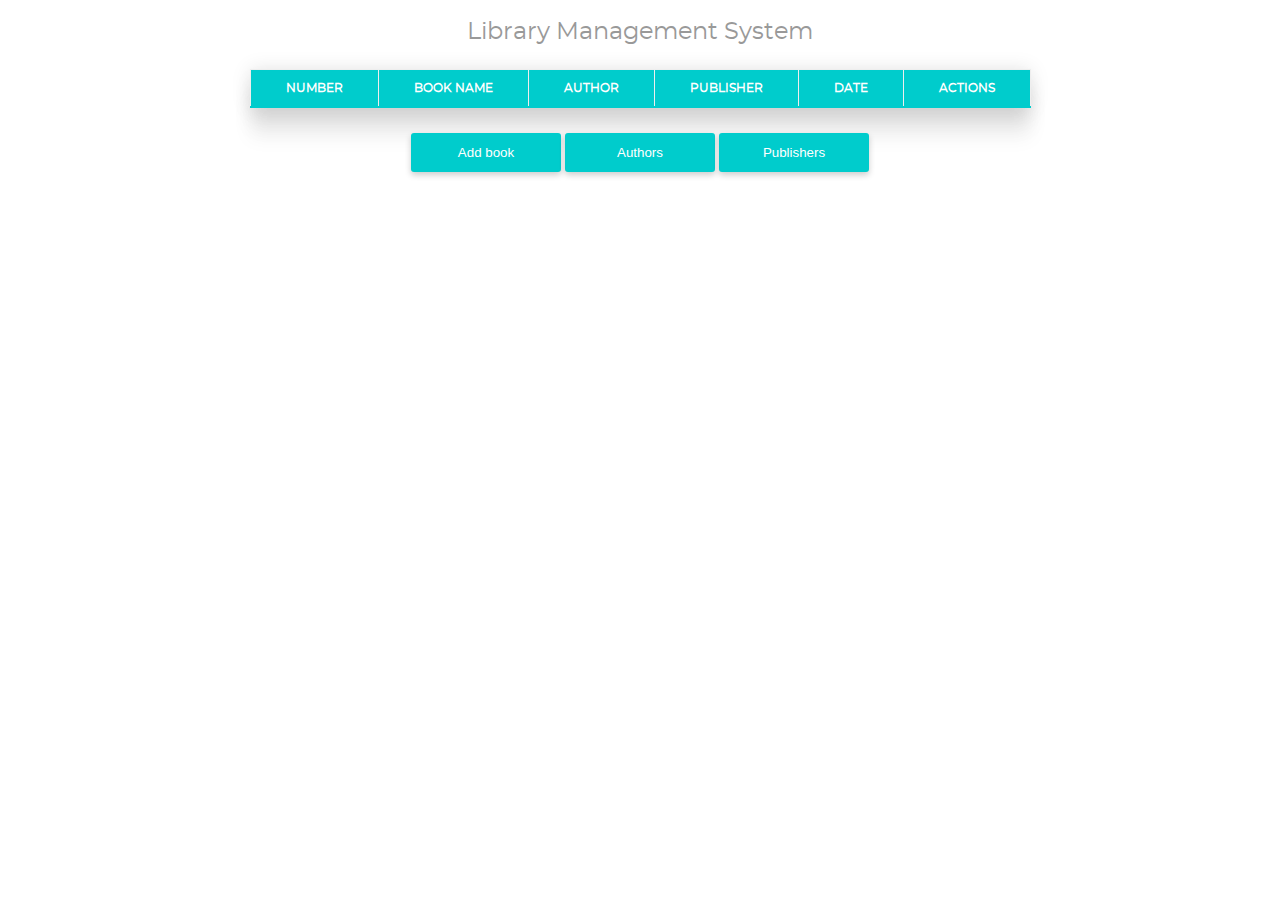
<file: index.html>
<!DOCTYPE html>
<html>

<head>
    <meta content="text/html;charset=utf-8" http-equiv="Content-Type">
    <title>Library Management System</title>
    <link rel="stylesheet" href="css/style.css">
</head>
<body onload='main()'>
    <h2>Library Management System</h2>
    <table class='book-table' id='tbl' border=1>
        <tr>
            <th>Number</th>
            <th>Book Name</th>
            <th>Author</th>
            <th>Publisher</th>
            <th>Date</th>
            <th colspan="2">Actions</th>
        </tr>
    </table>
    <button onclick="location.href='editbook.html?action=add'">
        Add book</button>
    <button onclick="location.href='list.html?title=author'">
        Authors</button>
    <button onclick="location.href='list.html?title=publisher'">
        Publishers</button>
</body>
<script src="js/index.js"></script>

</html>
</file>
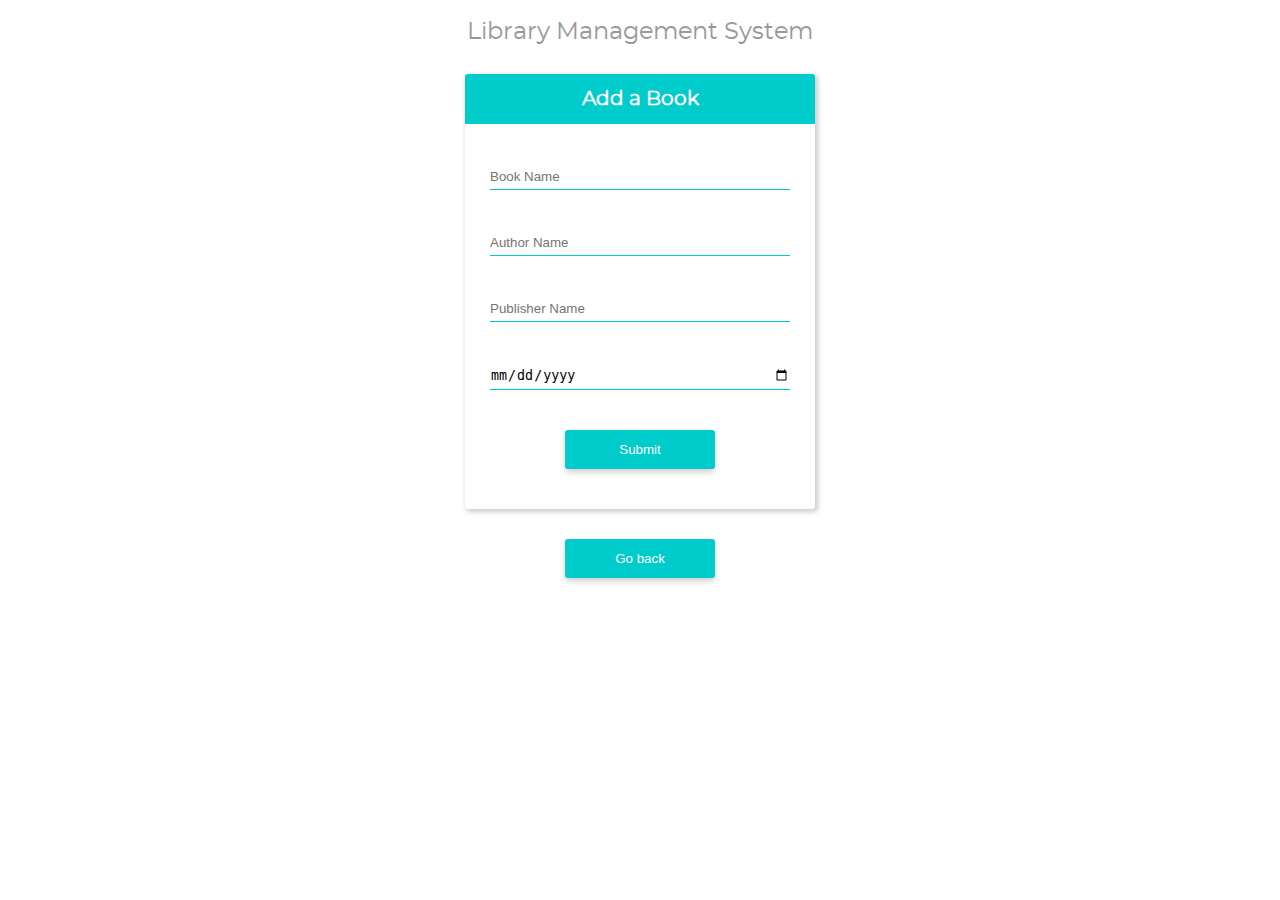
<file: editbook.html>
<!DOCTYPE html>
<html>
<head>
    <meta content="text/html;charset=utf-8" http-equiv="Content-Type">
    <title>Library Management System</title>
    <link rel="stylesheet" href="css/style.css">
</head>


<body onload='urlParser(window.location.href)'>

    <h2>Library Management System</h2>
    <form onsubmit="return false">
        <h1 id='heading' >Add a Book</h1>
        <input type="text" id="name" placeholder='Book Name' required/>
        <input type="text" id="author" placeholder='Author Name' required/>
        <input type="text" id="publisher" placeholder='Publisher Name' required/>
        <input type="date" id="date" required/>
        <button onclick="addBook()">Submit</button>
    </form>
    <button onclick="window.location.href='index.html'">Go back</button>
</body>
<script src="js/index.js"></script>
</html>
</file>
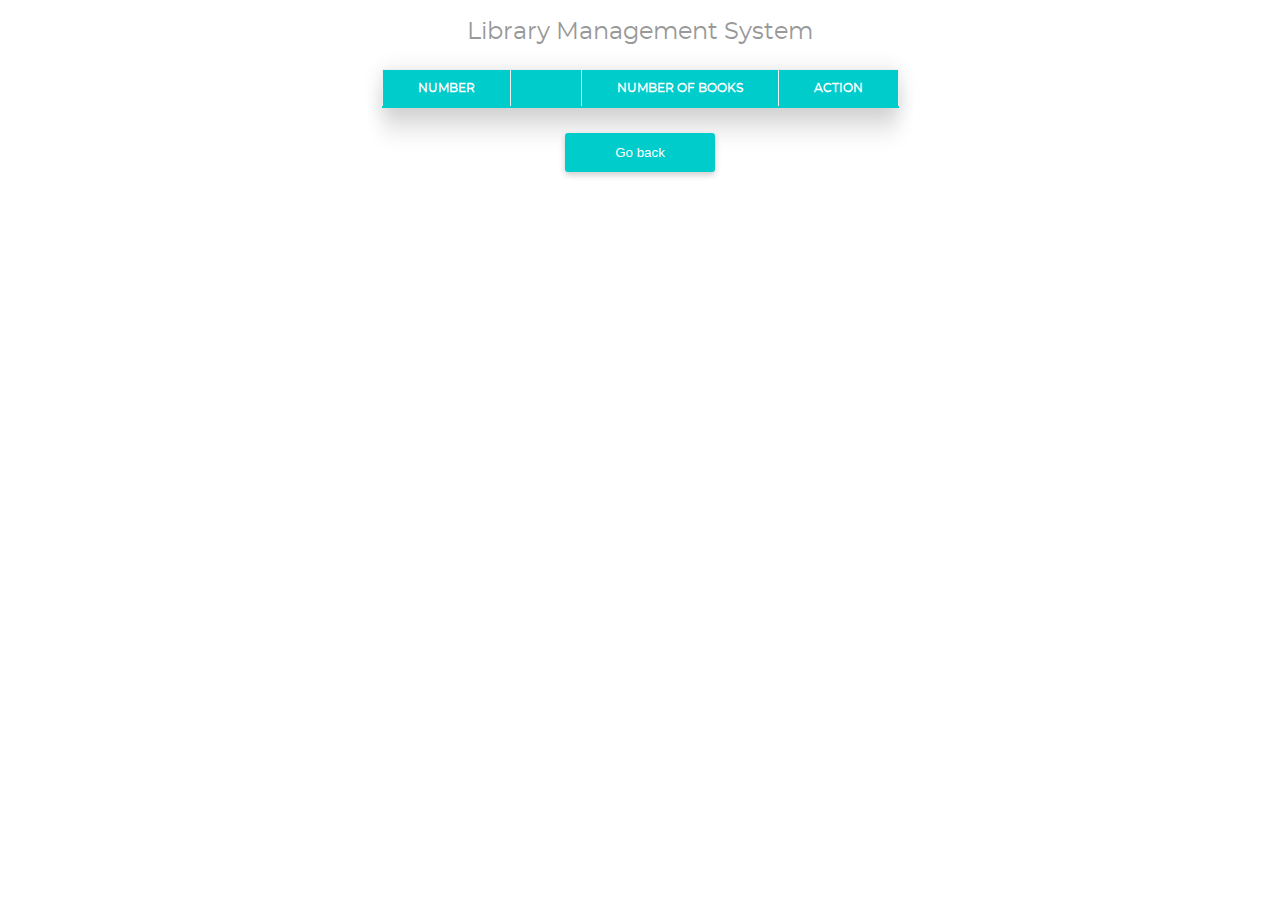
<file: list.html>
<!DOCTYPE html>
<html>

<head>
    <meta content="text/html;charset=utf-8" http-equiv="Content-Type">
    <title>Library Management System</title>
    <link rel="stylesheet" href="css/style.css">
</head>

<body onload='getList(window.location.href)'>
    <h2>Library Management System</h2>
    <table class='book-table' id='tbl' border=1>
        <tr>
            <th>Number</th>
            <th id='title'></th>
            <th>Number of Books</th>
            <th>Action</th>
        </tr>
    </table>
    <button onclick="window.location.href='index.html'">Go back</button>
</body>
<script src="js/index.js" ></script>

</html>
</file>
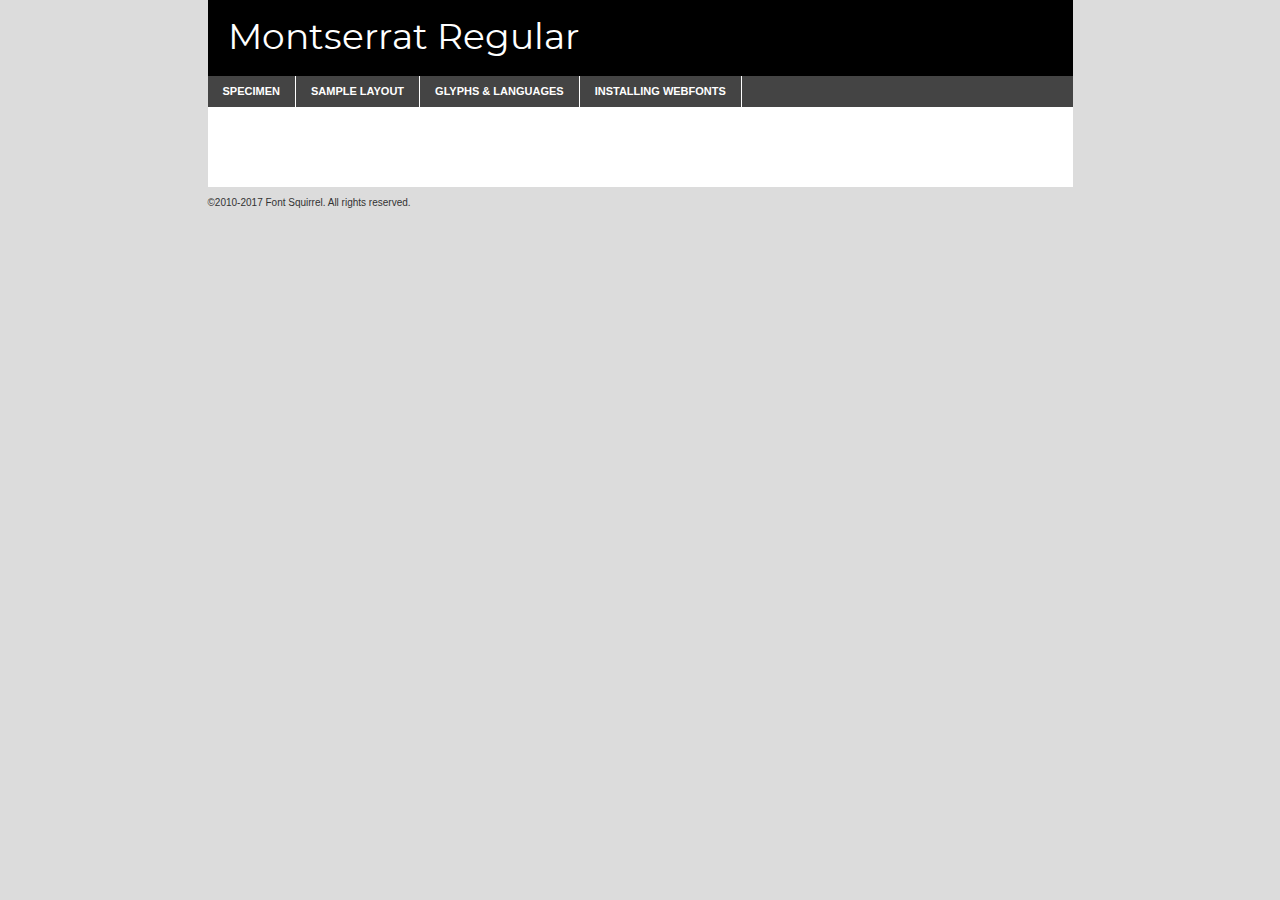
<file: fonts/montserrat-regular-demo.html>
<!DOCTYPE html PUBLIC "-//W3C//DTD XHTML 1.0 Transitional//EN"
	"http://www.w3.org/TR/xhtml1/DTD/xhtml1-transitional.dtd">

<html xmlns="http://www.w3.org/1999/xhtml" xml:lang="en" lang="en">
<head>
	<meta http-equiv="Content-Type" content="text/html; charset=utf-8" />
	<script src="http://ajax.googleapis.com/ajax/libs/jquery/1.7.2/jquery.min.js" type="text/javascript" charset="utf-8"></script>
	<script type="text/javascript">
	(function($){$.fn.easyTabs=function(option){var param=jQuery.extend({fadeSpeed:"fast",defaultContent:1,activeClass:'active'},option);$(this).each(function(){var thisId="#"+this.id;if(param.defaultContent==''){param.defaultContent=1;}
	if(typeof param.defaultContent=="number")
	{var defaultTab=$(thisId+" .tabs li:eq("+(param.defaultContent-1)+") a").attr('href').substr(1);}else{var defaultTab=param.defaultContent;}
	$(thisId+" .tabs li a").each(function(){var tabToHide=$(this).attr('href').substr(1);$("#"+tabToHide).addClass('easytabs-tab-content');});hideAll();changeContent(defaultTab);function hideAll(){$(thisId+" .easytabs-tab-content").hide();}
	function changeContent(tabId){hideAll();$(thisId+" .tabs li").removeClass(param.activeClass);$(thisId+" .tabs li a[href=#"+tabId+"]").closest('li').addClass(param.activeClass);if(param.fadeSpeed!="none")
	{$(thisId+" #"+tabId).fadeIn(param.fadeSpeed);}else{$(thisId+" #"+tabId).show();}}
	$(thisId+" .tabs li").click(function(){var tabId=$(this).find('a').attr('href').substr(1);changeContent(tabId);return false;});});}})(jQuery);
	</script>
	<link rel="stylesheet" href="specimen_files/specimen_stylesheet.css" type="text/css" charset="utf-8" />
	<link rel="stylesheet" href="stylesheet.css" type="text/css" charset="utf-8" />

	<style type="text/css">
					body{
				font-family: 'montserratregular';
							}
		</style>

	<title>Montserrat Regular Specimen</title>
	
	
	<script type="text/javascript" charset="utf-8">
		$(document).ready(function() {
			$('#container').easyTabs({defaultContent:1});
		});
	</script>
</head>

<body>
<div id="container">
	<div id="header">
		Montserrat Regular	</div>
	<ul class="tabs">
		<li><a href="#specimen">Specimen</a></li>
		<li><a href="#layout">Sample Layout</a></li>
				<li><a href="#glyphs">Glyphs &amp; Languages</a></li>
		<li><a href="#installing">Installing Webfonts</a></li>
		
	</ul>
	
	<div id="main_content">

		
			<div id="specimen">
		
				<div class="section">
					<div class="grid12 firstcol">
						<div class="huge">AaBb</div>
					</div>
				</div>
		
				<div class="section">
					<div class="glyph_range">A&#x200B;B&#x200b;C&#x200b;D&#x200b;E&#x200b;F&#x200b;G&#x200b;H&#x200b;I&#x200b;J&#x200b;K&#x200b;L&#x200b;M&#x200b;N&#x200b;O&#x200b;P&#x200b;Q&#x200b;R&#x200b;S&#x200b;T&#x200b;U&#x200b;V&#x200b;W&#x200b;X&#x200b;Y&#x200b;Z&#x200b;a&#x200b;b&#x200b;c&#x200b;d&#x200b;e&#x200b;f&#x200b;g&#x200b;h&#x200b;i&#x200b;j&#x200b;k&#x200b;l&#x200b;m&#x200b;n&#x200b;o&#x200b;p&#x200b;q&#x200b;r&#x200b;s&#x200b;t&#x200b;u&#x200b;v&#x200b;w&#x200b;x&#x200b;y&#x200b;z&#x200b;1&#x200b;2&#x200b;3&#x200b;4&#x200b;5&#x200b;6&#x200b;7&#x200b;8&#x200b;9&#x200b;0&#x200b;&amp;&#x200b;.&#x200b;,&#x200b;?&#x200b;!&#x200b;&#64;&#x200b;(&#x200b;)&#x200b;#&#x200b;$&#x200b;%&#x200b;*&#x200b;+&#x200b;-&#x200b;=&#x200b;:&#x200b;;</div>
				</div>
				<div class="section">
					<div class="grid12 firstcol">
						<table class="sample_table">
							<tr><td>10</td><td class="size10">abcdefghijklmnopqrstuvwxyzABCDEFGHIJKLMNOPQRSTUVWXYZ0123456789abcdefghijklmnopqrstuvwxyzABCDEFGHIJKLMNOPQRSTUVWXYZ0123456789abcdefghijklmnopqrstuvwxyzABCDEFGHIJKLMNOPQRSTUVWXYZ</td></tr>
							<tr><td>11</td><td class="size11">abcdefghijklmnopqrstuvwxyzABCDEFGHIJKLMNOPQRSTUVWXYZ0123456789abcdefghijklmnopqrstuvwxyzABCDEFGHIJKLMNOPQRSTUVWXYZ0123456789abcdefghijklmnopqrstuvwxyzABCDEFGHIJKLMNOPQRSTUVWXYZ</td></tr>
							<tr><td>12</td><td class="size12">abcdefghijklmnopqrstuvwxyzABCDEFGHIJKLMNOPQRSTUVWXYZ0123456789abcdefghijklmnopqrstuvwxyzABCDEFGHIJKLMNOPQRSTUVWXYZ0123456789abcdefghijklmnopqrstuvwxyzABCDEFGHIJKLMNOPQRSTUVWXYZ</td></tr>
							<tr><td>13</td><td class="size13">abcdefghijklmnopqrstuvwxyzABCDEFGHIJKLMNOPQRSTUVWXYZ0123456789abcdefghijklmnopqrstuvwxyzABCDEFGHIJKLMNOPQRSTUVWXYZ0123456789abcdefghijklmnopqrstuvwxyzABCDEFGHIJKLMNOPQRSTUVWXYZ</td></tr>
							<tr><td>14</td><td class="size14">abcdefghijklmnopqrstuvwxyzABCDEFGHIJKLMNOPQRSTUVWXYZ0123456789abcdefghijklmnopqrstuvwxyzABCDEFGHIJKLMNOPQRSTUVWXYZ0123456789abcdefghijklmnopqrstuvwxyzABCDEFGHIJKLMNOPQRSTUVWXYZ</td></tr>
							<tr><td>16</td><td class="size16">abcdefghijklmnopqrstuvwxyzABCDEFGHIJKLMNOPQRSTUVWXYZ0123456789abcdefghijklmnopqrstuvwxyzABCDEFGHIJKLMNOPQRSTUVWXYZ</td></tr>
							<tr><td>18</td><td class="size18">abcdefghijklmnopqrstuvwxyzABCDEFGHIJKLMNOPQRSTUVWXYZ0123456789abcdefghijklmnopqrstuvwxyzABCDEFGHIJKLMNOPQRSTUVWXYZ</td></tr>
							<tr><td>20</td><td class="size20">abcdefghijklmnopqrstuvwxyzABCDEFGHIJKLMNOPQRSTUVWXYZ0123456789abcdefghijklmnopqrstuvwxyzABCDEFGHIJKLMNOPQRSTUVWXYZ</td></tr>
							<tr><td>24</td><td class="size24">abcdefghijklmnopqrstuvwxyzABCDEFGHIJKLMNOPQRSTUVWXYZ0123456789abcdefghijklmnopqrstuvwxyzABCDEFGHIJKLMNOPQRSTUVWXYZ</td></tr>
							<tr><td>30</td><td class="size30">abcdefghijklmnopqrstuvwxyzABCDEFGHIJKLMNOPQRSTUVWXYZ0123456789abcdefghijklmnopqrstuvwxyzABCDEFGHIJKLMNOPQRSTUVWXYZ</td></tr>
							<tr><td>36</td><td class="size36">abcdefghijklmnopqrstuvwxyzABCDEFGHIJKLMNOPQRSTUVWXYZ0123456789abcdefghijklmnopqrstuvwxyzABCDEFGHIJKLMNOPQRSTUVWXYZ</td></tr>
							<tr><td>48</td><td class="size48">abcdefghijklmnopqrstuvwxyzABCDEFGHIJKLMNOPQRSTUVWXYZ0123456789abcdefghijklmnopqrstuvwxyzABCDEFGHIJKLMNOPQRSTUVWXYZ</td></tr>
							<tr><td>60</td><td class="size60">abcdefghijklmnopqrstuvwxyzABCDEFGHIJKLMNOPQRSTUVWXYZ0123456789abcdefghijklmnopqrstuvwxyzABCDEFGHIJKLMNOPQRSTUVWXYZ</td></tr>
							<tr><td>72</td><td class="size72">abcdefghijklmnopqrstuvwxyzABCDEFGHIJKLMNOPQRSTUVWXYZ0123456789abcdefghijklmnopqrstuvwxyzABCDEFGHIJKLMNOPQRSTUVWXYZ</td></tr>
							<tr><td>90</td><td class="size90">abcdefghijklmnopqrstuvwxyzABCDEFGHIJKLMNOPQRSTUVWXYZ0123456789abcdefghijklmnopqrstuvwxyzABCDEFGHIJKLMNOPQRSTUVWXYZ</td></tr>
						</table>
				
					</div>
			
				</div>
		
		
		
								<div class="section" id="bodycomparison">


										<div id="xheight">
				<div class="fontbody">&#x25FC;&#x25FC;&#x25FC;&#x25FC;&#x25FC;&#x25FC;&#x25FC;&#x25FC;&#x25FC;&#x25FC;&#x25FC;&#x25FC;&#x25FC;&#x25FC;&#x25FC;&#x25FC;&#x25FC;&#x25FC;&#x25FC;&#x25FC;&#x25FC;&#x25FC;&#x25FC;&#x25FC;&#x25FC;&#x25FC;&#x25FC;&#x25FC;&#x25FC;&#x25FC;&#x25FC;&#x25FC;&#x25FC;&#x25FC;&#x25FC;&#x25FC;&#x25FC;&#x25FC;&#x25FC;&#x25FC;&#x25FC;&#x25FC;&#x25FC;&#x25FC;&#x25FC;&#x25FC;&#x25FC;&#x25FC;&#x25FC;&#x25FC;&#x25FC;&#x25FC;&#x25FC;&#x25FC;&#x25FC;&#x25FC;&#x25FC;&#x25FC;&#x25FC;&#x25FC;&#x25FC;&#x25FC;&#x25FC;&#x25FC;&#x25FC;&#x25FC;&#x25FC;&#x25FC;&#x25FC;&#x25FC;&#x25FC;&#x25FC;&#x25FC;&#x25FC;&#x25FC;&#x25FC;&#x25FC;&#x25FC;&#x25FC;&#x25FC;&#x25FC;&#x25FC;&#x25FC;&#x25FC;&#x25FC;&#x25FC;&#x25FC;&#x25FC;&#x25FC;&#x25FC;&#x25FC;&#x25FC;&#x25FC;&#x25FC;&#x25FC;&#x25FC;&#x25FC;&#x25FC;&#x25FC;body</div><div class="arialbody">body</div><div class="verdanabody">body</div><div class="georgiabody">body</div></div>
										<div class="fontbody" style="z-index:1">
											body<span>Montserrat Regular</span>
										</div>
										<div class="arialbody" style="z-index:1">
											body<span>Arial</span>
										</div>
										<div class="verdanabody" style="z-index:1">
											body<span>Verdana</span>
										</div>
										<div class="georgiabody" style="z-index:1">
											body<span>Georgia</span>
										</div>



								</div>
		
		
				<div class="section psample psample_row1" id="">
					
					<div class="grid2 firstcol">
						<p class="size10"><span>10.</span>Aenean lacinia bibendum nulla sed consectetur. Fusce dapibus, tellus ac cursus commodo, tortor mauris condimentum nibh, ut fermentum massa justo sit amet risus. Nullam id dolor id nibh ultricies vehicula ut id elit. Cum sociis natoque penatibus et magnis dis parturient montes, nascetur ridiculus mus. Nulla vitae elit libero, a pharetra augue.</p>
			
					</div>
					<div class="grid3">
						<p class="size11"><span>11.</span>Aenean lacinia bibendum nulla sed consectetur. Fusce dapibus, tellus ac cursus commodo, tortor mauris condimentum nibh, ut fermentum massa justo sit amet risus. Nullam id dolor id nibh ultricies vehicula ut id elit. Cum sociis natoque penatibus et magnis dis parturient montes, nascetur ridiculus mus. Nulla vitae elit libero, a pharetra augue.</p>
			
					</div>
					<div class="grid3">
						<p class="size12"><span>12.</span>Aenean lacinia bibendum nulla sed consectetur. Fusce dapibus, tellus ac cursus commodo, tortor mauris condimentum nibh, ut fermentum massa justo sit amet risus. Nullam id dolor id nibh ultricies vehicula ut id elit. Cum sociis natoque penatibus et magnis dis parturient montes, nascetur ridiculus mus. Nulla vitae elit libero, a pharetra augue.</p>
			
					</div>
					<div class="grid4">
						<p class="size13"><span>13.</span>Aenean lacinia bibendum nulla sed consectetur. Fusce dapibus, tellus ac cursus commodo, tortor mauris condimentum nibh, ut fermentum massa justo sit amet risus. Nullam id dolor id nibh ultricies vehicula ut id elit. Cum sociis natoque penatibus et magnis dis parturient montes, nascetur ridiculus mus. Nulla vitae elit libero, a pharetra augue.</p>
			
					</div>
					<div class="white_blend"></div>
					
				</div>
				<div class="section psample psample_row2" id="">
					<div class="grid3 firstcol">
						<p class="size14"><span>14.</span>Aenean lacinia bibendum nulla sed consectetur. Fusce dapibus, tellus ac cursus commodo, tortor mauris condimentum nibh, ut fermentum massa justo sit amet risus. Nullam id dolor id nibh ultricies vehicula ut id elit. Cum sociis natoque penatibus et magnis dis parturient montes, nascetur ridiculus mus. Nulla vitae elit libero, a pharetra augue.</p>
			
					</div>
					<div class="grid4">
						<p class="size16"><span>16.</span>Aenean lacinia bibendum nulla sed consectetur. Fusce dapibus, tellus ac cursus commodo, tortor mauris condimentum nibh, ut fermentum massa justo sit amet risus. Nullam id dolor id nibh ultricies vehicula ut id elit. Cum sociis natoque penatibus et magnis dis parturient montes, nascetur ridiculus mus. Nulla vitae elit libero, a pharetra augue.</p>
			
					</div>
					<div class="grid5">
						<p class="size18"><span>18.</span>Aenean lacinia bibendum nulla sed consectetur. Fusce dapibus, tellus ac cursus commodo, tortor mauris condimentum nibh, ut fermentum massa justo sit amet risus. Nullam id dolor id nibh ultricies vehicula ut id elit. Cum sociis natoque penatibus et magnis dis parturient montes, nascetur ridiculus mus. Nulla vitae elit libero, a pharetra augue.</p>
			
					</div>

					<div class="white_blend"></div>

				</div>
				
				<div class="section psample psample_row3" id="">
					<div class="grid5 firstcol">
						<p class="size20"><span>20.</span>Aenean lacinia bibendum nulla sed consectetur. Fusce dapibus, tellus ac cursus commodo, tortor mauris condimentum nibh, ut fermentum massa justo sit amet risus. Nullam id dolor id nibh ultricies vehicula ut id elit. Cum sociis natoque penatibus et magnis dis parturient montes, nascetur ridiculus mus. Nulla vitae elit libero, a pharetra augue.</p>
					</div>
					<div class="grid7">
						<p class="size24"><span>24.</span>Aenean lacinia bibendum nulla sed consectetur. Fusce dapibus, tellus ac cursus commodo, tortor mauris condimentum nibh, ut fermentum massa justo sit amet risus. Nullam id dolor id nibh ultricies vehicula ut id elit. Cum sociis natoque penatibus et magnis dis parturient montes, nascetur ridiculus mus. Nulla vitae elit libero, a pharetra augue.</p>
					</div>
					
					<div class="white_blend"></div>
					
				</div>
				
				<div class="section psample psample_row4" id="">
					<div class="grid12 firstcol">
						<p class="size30"><span>30.</span>Aenean lacinia bibendum nulla sed consectetur. Fusce dapibus, tellus ac cursus commodo, tortor mauris condimentum nibh, ut fermentum massa justo sit amet risus. Nullam id dolor id nibh ultricies vehicula ut id elit. Cum sociis natoque penatibus et magnis dis parturient montes, nascetur ridiculus mus. Nulla vitae elit libero, a pharetra augue.</p>
					</div>
					<div class="white_blend"></div>
					
				</div>
				
				
				
				<div class="section psample psample_row1 fullreverse">
					<div class="grid2 firstcol">
						<p class="size10"><span>10.</span>Aenean lacinia bibendum nulla sed consectetur. Fusce dapibus, tellus ac cursus commodo, tortor mauris condimentum nibh, ut fermentum massa justo sit amet risus. Nullam id dolor id nibh ultricies vehicula ut id elit. Cum sociis natoque penatibus et magnis dis parturient montes, nascetur ridiculus mus. Nulla vitae elit libero, a pharetra augue.</p>
			
					</div>
					<div class="grid3">
						<p class="size11"><span>11.</span>Aenean lacinia bibendum nulla sed consectetur. Fusce dapibus, tellus ac cursus commodo, tortor mauris condimentum nibh, ut fermentum massa justo sit amet risus. Nullam id dolor id nibh ultricies vehicula ut id elit. Cum sociis natoque penatibus et magnis dis parturient montes, nascetur ridiculus mus. Nulla vitae elit libero, a pharetra augue.</p>
			
					</div>
					<div class="grid3">
						<p class="size12"><span>12.</span>Aenean lacinia bibendum nulla sed consectetur. Fusce dapibus, tellus ac cursus commodo, tortor mauris condimentum nibh, ut fermentum massa justo sit amet risus. Nullam id dolor id nibh ultricies vehicula ut id elit. Cum sociis natoque penatibus et magnis dis parturient montes, nascetur ridiculus mus. Nulla vitae elit libero, a pharetra augue.</p>
			
					</div>
					<div class="grid4">
						<p class="size13"><span>13.</span>Aenean lacinia bibendum nulla sed consectetur. Fusce dapibus, tellus ac cursus commodo, tortor mauris condimentum nibh, ut fermentum massa justo sit amet risus. Nullam id dolor id nibh ultricies vehicula ut id elit. Cum sociis natoque penatibus et magnis dis parturient montes, nascetur ridiculus mus. Nulla vitae elit libero, a pharetra augue.</p>
			
					</div>
					<div class="black_blend"></div>
					
				</div>
				
				<div class="section psample psample_row2 fullreverse">
					<div class="grid3 firstcol">
						<p class="size14"><span>14.</span>Aenean lacinia bibendum nulla sed consectetur. Fusce dapibus, tellus ac cursus commodo, tortor mauris condimentum nibh, ut fermentum massa justo sit amet risus. Nullam id dolor id nibh ultricies vehicula ut id elit. Cum sociis natoque penatibus et magnis dis parturient montes, nascetur ridiculus mus. Nulla vitae elit libero, a pharetra augue.</p>
			
					</div>
					<div class="grid4">
						<p class="size16"><span>16.</span>Aenean lacinia bibendum nulla sed consectetur. Fusce dapibus, tellus ac cursus commodo, tortor mauris condimentum nibh, ut fermentum massa justo sit amet risus. Nullam id dolor id nibh ultricies vehicula ut id elit. Cum sociis natoque penatibus et magnis dis parturient montes, nascetur ridiculus mus. Nulla vitae elit libero, a pharetra augue.</p>
			
					</div>
					<div class="grid5">
						<p class="size18"><span>18.</span>Aenean lacinia bibendum nulla sed consectetur. Fusce dapibus, tellus ac cursus commodo, tortor mauris condimentum nibh, ut fermentum massa justo sit amet risus. Nullam id dolor id nibh ultricies vehicula ut id elit. Cum sociis natoque penatibus et magnis dis parturient montes, nascetur ridiculus mus. Nulla vitae elit libero, a pharetra augue.</p>
			
					</div>
					<div class="black_blend"></div>

				</div>
				
				<div class="section psample fullreverse psample_row3" id="">
					<div class="grid5 firstcol">
						<p class="size20"><span>20.</span>Aenean lacinia bibendum nulla sed consectetur. Fusce dapibus, tellus ac cursus commodo, tortor mauris condimentum nibh, ut fermentum massa justo sit amet risus. Nullam id dolor id nibh ultricies vehicula ut id elit. Cum sociis natoque penatibus et magnis dis parturient montes, nascetur ridiculus mus. Nulla vitae elit libero, a pharetra augue.</p>
					</div>
					<div class="grid7">
						<p class="size24"><span>24.</span>Aenean lacinia bibendum nulla sed consectetur. Fusce dapibus, tellus ac cursus commodo, tortor mauris condimentum nibh, ut fermentum massa justo sit amet risus. Nullam id dolor id nibh ultricies vehicula ut id elit. Cum sociis natoque penatibus et magnis dis parturient montes, nascetur ridiculus mus. Nulla vitae elit libero, a pharetra augue.</p>
					</div>
					
					<div class="black_blend"></div>
					
				</div>
				
				<div class="section psample fullreverse psample_row4" id="" style="border-bottom: 20px #000 solid;">
					<div class="grid12 firstcol">
						<p class="size30"><span>30.</span>Aenean lacinia bibendum nulla sed consectetur. Fusce dapibus, tellus ac cursus commodo, tortor mauris condimentum nibh, ut fermentum massa justo sit amet risus. Nullam id dolor id nibh ultricies vehicula ut id elit. Cum sociis natoque penatibus et magnis dis parturient montes, nascetur ridiculus mus. Nulla vitae elit libero, a pharetra augue.</p>
					</div>
					<div class="black_blend"></div>
					
				</div>
				
				
				
				
			</div>
			
			<div id="layout">
				
				<div class="section">
					
					<div class="grid12 firstcol">
						<h1>Lorem Ipsum Dolor</h1>
						<h2>Etiam porta sem malesuada magna mollis euismod</h2>
						
						<p class="byline">By <a href="#link">Aenean Lacinia</a></p>
					</div>
				</div>
				<div class="section">
					<div class="grid8 firstcol">
						<p class="large">Donec sed odio dui. Morbi leo risus, porta ac consectetur ac, vestibulum at eros. Fusce dapibus, tellus ac cursus commodo, tortor mauris condimentum nibh, ut fermentum massa justo sit amet risus. </p>

						
						<h3>Pellentesque ornare sem</h3>

						<p>Maecenas sed diam eget risus varius blandit sit amet non magna. Maecenas faucibus mollis interdum. Donec ullamcorper nulla non metus auctor fringilla. Nullam id dolor id nibh ultricies vehicula ut id elit. Nullam id dolor id nibh ultricies vehicula ut id elit. </p>

						<p>Aenean eu leo quam. Pellentesque ornare sem lacinia quam venenatis vestibulum. Lorem ipsum dolor sit amet, consectetur adipiscing elit. Cum sociis natoque penatibus et magnis dis parturient montes, nascetur ridiculus mus. </p>

						<p>Nulla vitae elit libero, a pharetra augue. Praesent commodo cursus magna, vel scelerisque nisl consectetur et. Aenean lacinia bibendum nulla sed consectetur. </p>

						<p>Nullam quis risus eget urna mollis ornare vel eu leo. Nullam quis risus eget urna mollis ornare vel eu leo. Maecenas sed diam eget risus varius blandit sit amet non magna. Donec ullamcorper nulla non metus auctor fringilla. </p>

						<h3>Cras mattis consectetur</h3>

						<p>Aenean eu leo quam. Pellentesque ornare sem lacinia quam venenatis vestibulum. Aenean lacinia bibendum nulla sed consectetur. Integer posuere erat a ante venenatis dapibus posuere velit aliquet. Cras mattis consectetur purus sit amet fermentum. </p>

						<p>Nullam id dolor id nibh ultricies vehicula ut id elit. Nullam quis risus eget urna mollis ornare vel eu leo. Cras mattis consectetur purus sit amet fermentum.</p>
					</div>
					
					<div class="grid4 sidebar">
						
						<div class="box reverse">
							<p class="last">Nullam quis risus eget urna mollis ornare vel eu leo. Donec ullamcorper nulla non metus auctor fringilla. Cras mattis consectetur purus sit amet fermentum. Sed posuere consectetur est at lobortis. Lorem ipsum dolor sit amet, consectetur adipiscing elit. </p>
						</div>
						
						<p class="caption">Maecenas sed diam eget risus varius.</p>

						<p>Vestibulum id ligula porta felis euismod semper. Integer posuere erat a ante venenatis dapibus posuere velit aliquet. Vestibulum id ligula porta felis euismod semper. Sed posuere consectetur est at lobortis. Maecenas sed diam eget risus varius blandit sit amet non magna. Fusce dapibus, tellus ac cursus commodo, tortor mauris condimentum nibh, ut fermentum massa justo sit amet risus. </p>

					

						<p>Duis mollis, est non commodo luctus, nisi erat porttitor ligula, eget lacinia odio sem nec elit. Aenean lacinia bibendum nulla sed consectetur. Vivamus sagittis lacus vel augue laoreet rutrum faucibus dolor auctor. Aenean lacinia bibendum nulla sed consectetur. Nullam quis risus eget urna mollis ornare vel eu leo. </p>

						<p>Praesent commodo cursus magna, vel scelerisque nisl consectetur et. Donec ullamcorper nulla non metus auctor fringilla. Maecenas faucibus mollis interdum. Fusce dapibus, tellus ac cursus commodo, tortor mauris condimentum nibh, ut fermentum massa justo sit amet risus. </p>

					</div>
				</div>
				
			</div>


			



		<div id="glyphs">
			<div class="section">
				<div class="grid12 firstcol">
			
				<h1>Language Support</h1>
				<p>The subset of Montserrat Regular in this kit supports the following languages:<br />
			
					Albanian, Basque, Breton, Chamorro, Danish, Dutch, English, Faroese, Finnish, French, Frisian, Galician, German, Icelandic, Italian, Malagasy, Norwegian, Portuguese, Spanish, Swedish, Alsatian, Aragonese, Arapaho, Arrernte, Asturian, Aymara, Bislama, Cebuano, Corsican, Fijian, French_creole, Genoese, Gilbertese, Greenlandic, Haitian_creole, Hiligaynon, Hmong, Hopi, Ibanag, Iloko_ilokano, Indonesian, Interglossa_glosa, Interlingua, Irish_gaelic, Jerriais, Lojban, Lombard, Luxembourgeois, Manx, Mohawk, Norfolk_pitcairnese, Occitan, Oromo, Pangasinan, Papiamento, Piedmontese, Potawatomi, Rhaeto-romance, Romansh, Rotokas, Sami_lule, Samoan, Sardinian, Scots_gaelic, Seychelles_creole, Shona, Sicilian, Somali, Southern_ndebele, Swahili, Swati_swazi, Tagalog_filipino_pilipino, Tetum, Tok_pisin, Uyghur_latinized, Volapuk, Walloon, Warlpiri, Xhosa, Yapese, Zulu, Latinbasic, Ubasic, Demo				</p>
				<h1>Glyph Chart</h1>
				<p>The subset of Montserrat Regular in this kit includes all the glyphs listed below. Unicode entities are included above each glyph to help you insert individual characters into your layout.</p>
				<div id="glyph_chart">
			
																														 <div><p>&amp;#13;</p>&#13;</div>
																				 <div><p>&amp;#32;</p>&#32;</div>
																				 <div><p>&amp;#33;</p>&#33;</div>
																				 <div><p>&amp;#34;</p>&#34;</div>
																				 <div><p>&amp;#35;</p>&#35;</div>
																				 <div><p>&amp;#36;</p>&#36;</div>
																				 <div><p>&amp;#37;</p>&#37;</div>
																				 <div><p>&amp;#38;</p>&#38;</div>
																				 <div><p>&amp;#39;</p>&#39;</div>
																				 <div><p>&amp;#40;</p>&#40;</div>
																				 <div><p>&amp;#41;</p>&#41;</div>
																				 <div><p>&amp;#42;</p>&#42;</div>
																				 <div><p>&amp;#43;</p>&#43;</div>
																				 <div><p>&amp;#44;</p>&#44;</div>
																				 <div><p>&amp;#45;</p>&#45;</div>
																				 <div><p>&amp;#46;</p>&#46;</div>
																				 <div><p>&amp;#47;</p>&#47;</div>
																				 <div><p>&amp;#48;</p>&#48;</div>
																				 <div><p>&amp;#49;</p>&#49;</div>
																				 <div><p>&amp;#50;</p>&#50;</div>
																				 <div><p>&amp;#51;</p>&#51;</div>
																				 <div><p>&amp;#52;</p>&#52;</div>
																				 <div><p>&amp;#53;</p>&#53;</div>
																				 <div><p>&amp;#54;</p>&#54;</div>
																				 <div><p>&amp;#55;</p>&#55;</div>
																				 <div><p>&amp;#56;</p>&#56;</div>
																				 <div><p>&amp;#57;</p>&#57;</div>
																				 <div><p>&amp;#58;</p>&#58;</div>
																				 <div><p>&amp;#59;</p>&#59;</div>
																				 <div><p>&amp;#60;</p>&#60;</div>
																				 <div><p>&amp;#61;</p>&#61;</div>
																				 <div><p>&amp;#62;</p>&#62;</div>
																				 <div><p>&amp;#63;</p>&#63;</div>
																				 <div><p>&amp;#64;</p>&#64;</div>
																				 <div><p>&amp;#65;</p>&#65;</div>
																				 <div><p>&amp;#66;</p>&#66;</div>
																				 <div><p>&amp;#67;</p>&#67;</div>
																				 <div><p>&amp;#68;</p>&#68;</div>
																				 <div><p>&amp;#69;</p>&#69;</div>
																				 <div><p>&amp;#70;</p>&#70;</div>
																				 <div><p>&amp;#71;</p>&#71;</div>
																				 <div><p>&amp;#72;</p>&#72;</div>
																				 <div><p>&amp;#73;</p>&#73;</div>
																				 <div><p>&amp;#74;</p>&#74;</div>
																				 <div><p>&amp;#75;</p>&#75;</div>
																				 <div><p>&amp;#76;</p>&#76;</div>
																				 <div><p>&amp;#77;</p>&#77;</div>
																				 <div><p>&amp;#78;</p>&#78;</div>
																				 <div><p>&amp;#79;</p>&#79;</div>
																				 <div><p>&amp;#80;</p>&#80;</div>
																				 <div><p>&amp;#81;</p>&#81;</div>
																				 <div><p>&amp;#82;</p>&#82;</div>
																				 <div><p>&amp;#83;</p>&#83;</div>
																				 <div><p>&amp;#84;</p>&#84;</div>
																				 <div><p>&amp;#85;</p>&#85;</div>
																				 <div><p>&amp;#86;</p>&#86;</div>
																				 <div><p>&amp;#87;</p>&#87;</div>
																				 <div><p>&amp;#88;</p>&#88;</div>
																				 <div><p>&amp;#89;</p>&#89;</div>
																				 <div><p>&amp;#90;</p>&#90;</div>
																				 <div><p>&amp;#91;</p>&#91;</div>
																				 <div><p>&amp;#92;</p>&#92;</div>
																				 <div><p>&amp;#93;</p>&#93;</div>
																				 <div><p>&amp;#94;</p>&#94;</div>
																				 <div><p>&amp;#95;</p>&#95;</div>
																				 <div><p>&amp;#96;</p>&#96;</div>
																				 <div><p>&amp;#97;</p>&#97;</div>
																				 <div><p>&amp;#98;</p>&#98;</div>
																				 <div><p>&amp;#99;</p>&#99;</div>
																				 <div><p>&amp;#100;</p>&#100;</div>
																				 <div><p>&amp;#101;</p>&#101;</div>
																				 <div><p>&amp;#102;</p>&#102;</div>
																				 <div><p>&amp;#103;</p>&#103;</div>
																				 <div><p>&amp;#104;</p>&#104;</div>
																				 <div><p>&amp;#105;</p>&#105;</div>
																				 <div><p>&amp;#106;</p>&#106;</div>
																				 <div><p>&amp;#107;</p>&#107;</div>
																				 <div><p>&amp;#108;</p>&#108;</div>
																				 <div><p>&amp;#109;</p>&#109;</div>
																				 <div><p>&amp;#110;</p>&#110;</div>
																				 <div><p>&amp;#111;</p>&#111;</div>
																				 <div><p>&amp;#112;</p>&#112;</div>
																				 <div><p>&amp;#113;</p>&#113;</div>
																				 <div><p>&amp;#114;</p>&#114;</div>
																				 <div><p>&amp;#115;</p>&#115;</div>
																				 <div><p>&amp;#116;</p>&#116;</div>
																				 <div><p>&amp;#117;</p>&#117;</div>
																				 <div><p>&amp;#118;</p>&#118;</div>
																				 <div><p>&amp;#119;</p>&#119;</div>
																				 <div><p>&amp;#120;</p>&#120;</div>
																				 <div><p>&amp;#121;</p>&#121;</div>
																				 <div><p>&amp;#122;</p>&#122;</div>
																				 <div><p>&amp;#123;</p>&#123;</div>
																				 <div><p>&amp;#124;</p>&#124;</div>
																				 <div><p>&amp;#125;</p>&#125;</div>
																				 <div><p>&amp;#126;</p>&#126;</div>
																				 <div><p>&amp;#160;</p>&#160;</div>
																				 <div><p>&amp;#161;</p>&#161;</div>
																				 <div><p>&amp;#162;</p>&#162;</div>
																				 <div><p>&amp;#163;</p>&#163;</div>
																				 <div><p>&amp;#164;</p>&#164;</div>
																				 <div><p>&amp;#165;</p>&#165;</div>
																				 <div><p>&amp;#166;</p>&#166;</div>
																				 <div><p>&amp;#167;</p>&#167;</div>
																				 <div><p>&amp;#168;</p>&#168;</div>
																				 <div><p>&amp;#169;</p>&#169;</div>
																				 <div><p>&amp;#170;</p>&#170;</div>
																				 <div><p>&amp;#171;</p>&#171;</div>
																				 <div><p>&amp;#172;</p>&#172;</div>
																				 <div><p>&amp;#173;</p>&#173;</div>
																				 <div><p>&amp;#174;</p>&#174;</div>
																				 <div><p>&amp;#175;</p>&#175;</div>
																				 <div><p>&amp;#176;</p>&#176;</div>
																				 <div><p>&amp;#177;</p>&#177;</div>
																				 <div><p>&amp;#178;</p>&#178;</div>
																				 <div><p>&amp;#179;</p>&#179;</div>
																				 <div><p>&amp;#180;</p>&#180;</div>
																				 <div><p>&amp;#181;</p>&#181;</div>
																				 <div><p>&amp;#182;</p>&#182;</div>
																				 <div><p>&amp;#183;</p>&#183;</div>
																				 <div><p>&amp;#184;</p>&#184;</div>
																				 <div><p>&amp;#185;</p>&#185;</div>
																				 <div><p>&amp;#186;</p>&#186;</div>
																				 <div><p>&amp;#187;</p>&#187;</div>
																				 <div><p>&amp;#188;</p>&#188;</div>
																				 <div><p>&amp;#189;</p>&#189;</div>
																				 <div><p>&amp;#190;</p>&#190;</div>
																				 <div><p>&amp;#191;</p>&#191;</div>
																				 <div><p>&amp;#192;</p>&#192;</div>
																				 <div><p>&amp;#193;</p>&#193;</div>
																				 <div><p>&amp;#194;</p>&#194;</div>
																				 <div><p>&amp;#195;</p>&#195;</div>
																				 <div><p>&amp;#196;</p>&#196;</div>
																				 <div><p>&amp;#197;</p>&#197;</div>
																				 <div><p>&amp;#198;</p>&#198;</div>
																				 <div><p>&amp;#199;</p>&#199;</div>
																				 <div><p>&amp;#200;</p>&#200;</div>
																				 <div><p>&amp;#201;</p>&#201;</div>
																				 <div><p>&amp;#202;</p>&#202;</div>
																				 <div><p>&amp;#203;</p>&#203;</div>
																				 <div><p>&amp;#204;</p>&#204;</div>
																				 <div><p>&amp;#205;</p>&#205;</div>
																				 <div><p>&amp;#206;</p>&#206;</div>
																				 <div><p>&amp;#207;</p>&#207;</div>
																				 <div><p>&amp;#208;</p>&#208;</div>
																				 <div><p>&amp;#209;</p>&#209;</div>
																				 <div><p>&amp;#210;</p>&#210;</div>
																				 <div><p>&amp;#211;</p>&#211;</div>
																				 <div><p>&amp;#212;</p>&#212;</div>
																				 <div><p>&amp;#213;</p>&#213;</div>
																				 <div><p>&amp;#214;</p>&#214;</div>
																				 <div><p>&amp;#215;</p>&#215;</div>
																				 <div><p>&amp;#216;</p>&#216;</div>
																				 <div><p>&amp;#217;</p>&#217;</div>
																				 <div><p>&amp;#218;</p>&#218;</div>
																				 <div><p>&amp;#219;</p>&#219;</div>
																				 <div><p>&amp;#220;</p>&#220;</div>
																				 <div><p>&amp;#221;</p>&#221;</div>
																				 <div><p>&amp;#222;</p>&#222;</div>
																				 <div><p>&amp;#223;</p>&#223;</div>
																				 <div><p>&amp;#224;</p>&#224;</div>
																				 <div><p>&amp;#225;</p>&#225;</div>
																				 <div><p>&amp;#226;</p>&#226;</div>
																				 <div><p>&amp;#227;</p>&#227;</div>
																				 <div><p>&amp;#228;</p>&#228;</div>
																				 <div><p>&amp;#229;</p>&#229;</div>
																				 <div><p>&amp;#230;</p>&#230;</div>
																				 <div><p>&amp;#231;</p>&#231;</div>
																				 <div><p>&amp;#232;</p>&#232;</div>
																				 <div><p>&amp;#233;</p>&#233;</div>
																				 <div><p>&amp;#234;</p>&#234;</div>
																				 <div><p>&amp;#235;</p>&#235;</div>
																				 <div><p>&amp;#236;</p>&#236;</div>
																				 <div><p>&amp;#237;</p>&#237;</div>
																				 <div><p>&amp;#238;</p>&#238;</div>
																				 <div><p>&amp;#239;</p>&#239;</div>
																				 <div><p>&amp;#240;</p>&#240;</div>
																				 <div><p>&amp;#241;</p>&#241;</div>
																				 <div><p>&amp;#242;</p>&#242;</div>
																				 <div><p>&amp;#243;</p>&#243;</div>
																				 <div><p>&amp;#244;</p>&#244;</div>
																				 <div><p>&amp;#245;</p>&#245;</div>
																				 <div><p>&amp;#246;</p>&#246;</div>
																				 <div><p>&amp;#247;</p>&#247;</div>
																				 <div><p>&amp;#248;</p>&#248;</div>
																				 <div><p>&amp;#249;</p>&#249;</div>
																				 <div><p>&amp;#250;</p>&#250;</div>
																				 <div><p>&amp;#251;</p>&#251;</div>
																				 <div><p>&amp;#252;</p>&#252;</div>
																				 <div><p>&amp;#253;</p>&#253;</div>
																				 <div><p>&amp;#254;</p>&#254;</div>
																				 <div><p>&amp;#255;</p>&#255;</div>
																				 <div><p>&amp;#338;</p>&#338;</div>
																				 <div><p>&amp;#339;</p>&#339;</div>
																				 <div><p>&amp;#376;</p>&#376;</div>
																				 <div><p>&amp;#710;</p>&#710;</div>
																				 <div><p>&amp;#732;</p>&#732;</div>
																				 <div><p>&amp;#8192;</p>&#8192;</div>
																				 <div><p>&amp;#8193;</p>&#8193;</div>
																				 <div><p>&amp;#8194;</p>&#8194;</div>
																				 <div><p>&amp;#8195;</p>&#8195;</div>
																				 <div><p>&amp;#8196;</p>&#8196;</div>
																				 <div><p>&amp;#8197;</p>&#8197;</div>
																				 <div><p>&amp;#8198;</p>&#8198;</div>
																				 <div><p>&amp;#8199;</p>&#8199;</div>
																				 <div><p>&amp;#8200;</p>&#8200;</div>
																				 <div><p>&amp;#8201;</p>&#8201;</div>
																				 <div><p>&amp;#8202;</p>&#8202;</div>
																				 <div><p>&amp;#8208;</p>&#8208;</div>
																				 <div><p>&amp;#8209;</p>&#8209;</div>
																				 <div><p>&amp;#8210;</p>&#8210;</div>
																				 <div><p>&amp;#8211;</p>&#8211;</div>
																				 <div><p>&amp;#8212;</p>&#8212;</div>
																				 <div><p>&amp;#8216;</p>&#8216;</div>
																				 <div><p>&amp;#8217;</p>&#8217;</div>
																				 <div><p>&amp;#8218;</p>&#8218;</div>
																				 <div><p>&amp;#8220;</p>&#8220;</div>
																				 <div><p>&amp;#8221;</p>&#8221;</div>
																				 <div><p>&amp;#8222;</p>&#8222;</div>
																				 <div><p>&amp;#8226;</p>&#8226;</div>
																				 <div><p>&amp;#8230;</p>&#8230;</div>
																				 <div><p>&amp;#8239;</p>&#8239;</div>
																				 <div><p>&amp;#8249;</p>&#8249;</div>
																				 <div><p>&amp;#8250;</p>&#8250;</div>
																				 <div><p>&amp;#8287;</p>&#8287;</div>
																				 <div><p>&amp;#8364;</p>&#8364;</div>
																				 <div><p>&amp;#8482;</p>&#8482;</div>
																				 <div><p>&amp;#9724;</p>&#9724;</div>
																				 <div><p>&amp;#64257;</p>&#64257;</div>
																				 <div><p>&amp;#64258;</p>&#64258;</div>
																																																</div>	
				</div>
		
		
			</div>
		</div>
		
		
		<div id="specs">
			
		</div>
	
		<div id="installing">
			<div class="section">
				<div class="grid7 firstcol">
					<h1>Installing Webfonts</h1>
					
					<p>Webfonts are supported by all major browser platforms but not all in the same way. There are currently four different font formats that must be included in order to target all browsers. This includes TTF, WOFF, EOT and SVG.</p>
					
					<h2>1. Upload your webfonts</h2>
					<p>You must upload your webfont kit to your website. They should be in or near the same directory as your CSS files.</p>
					
					<h2>2. Include the webfont stylesheet</h2>
					<p>A special CSS @font-face declaration helps the various browsers select the appropriate font it needs without causing you a bunch of headaches. Learn more about this syntax by reading the <a href="https://www.fontspring.com/blog/further-hardening-of-the-bulletproof-syntax">Fontspring blog post</a> about it. The code for it is as follows:</p>


<code>
@font-face{ 
	font-family: 'MyWebFont';
	src: url('WebFont.eot');
	src: url('WebFont.eot?#iefix') format('embedded-opentype'),
	     url('WebFont.woff') format('woff'),
	     url('WebFont.ttf') format('truetype'),
	     url('WebFont.svg#webfont') format('svg');
}
</code>

	<p>We've already gone ahead and generated the code for you. All you have to do is link to the stylesheet in your HTML, like this:</p>
	<code>&lt;link rel=&quot;stylesheet&quot; href=&quot;stylesheet.css&quot; type=&quot;text/css&quot; charset=&quot;utf-8&quot; /&gt;</code>

					<h2>3. Modify your own stylesheet</h2>
					<p>To take advantage of your new fonts, you must tell your stylesheet to use them. Look at the original @font-face declaration above and find the property called "font-family." The name linked there will be what you use to reference the font. Prepend that webfont name to the font stack in the "font-family" property, inside the selector you want to change. For example:</p>
<code>p { font-family: 'WebFont', Arial, sans-serif; }</code>

<h2>4. Test</h2>
<p>Getting webfonts to work cross-browser <em>can</em> be tricky. Use the information in the sidebar to help you if you find that fonts aren't loading in a particular browser.</p>
				</div>
				
				<div class="grid5 sidebar">
					<div class="box">
						<h2>Troubleshooting<br />Font-Face Problems</h2>
						<p>Having trouble getting your webfonts to load in your new website? Here are some tips to sort out what might be the problem.</p>

						<h3>Fonts not showing in any browser</h3>

						<p>This sounds like you need to work on the plumbing. You either did not upload the fonts to the correct directory, or you did not link the fonts properly in the CSS. If you've confirmed that all this is correct and you still have a problem, take a look at your .htaccess file and see if requests are getting intercepted.</p>

						<h3>Fonts not loading in iPhone or iPad</h3>

						<p>The most common problem here is that you are serving the fonts from an IIS server. IIS refuses to serve files that have unknown MIME types. If that is the case, you must set the MIME type for SVG to "image/svg+xml" in the server settings. Follow these instructions from Microsoft if you need help.</p>

						<h3>Fonts not loading in Firefox</h3>

						<p>The primary reason for this failure? You are still using a version Firefox older than 3.5. So upgrade already! If that isn't it, then you are very likely serving fonts from a different domain. Firefox requires that all font assets be served from the same domain. Lastly it is possible that you need to add WOFF to your list of MIME types (if you are serving via IIS.)</p>

						<h3>Fonts not loading in IE</h3>

						<p>Are you looking at Internet Explorer on an actual Windows machine or are you cheating by using a service like Adobe BrowserLab? Many of these screenshot services do not render @font-face for IE. Best to test it on a real machine.</p>

						<h3>Fonts not loading in IE9</h3>

						<p>IE9, like Firefox, requires that fonts be served from the same domain as the website. Make sure that is the case.</p>
					</div>
				</div>
			</div>
			
		</div>
	
	</div>
	<div id="footer">
		<p>&copy;2010-2017 Font Squirrel. All rights reserved.</p>
	</div>
</div>
</body>
</html>
</file>
<file: fonts/stylesheet.css>
/*! Generated by Font Squirrel (https://www.fontsquirrel.com) on May 30, 2019 */



@font-face {
    font-family: 'montserratregular';
    src: url('montserrat-regular-webfont.woff2') format('woff2'),
         url('montserrat-regular-webfont.woff') format('woff');
    font-weight: normal;
    font-style: normal;

}
</file>
<file: css/style.css>
body {
    font-family: 'Montserrat';
    counter-reset: Serial;
    text-align: center;
    /* Set the Serial counter to 0 */
}

@font-face {
    font-family: 'Montserrat';
    src: url("../fonts/montserrat-regular-webfont.woff");
}

.book-table td:first-child:before {
    counter-increment: Serial;
    /* Increment the Serial counter */
    content: counter(Serial);
    /* Display the counter */
}

h2 {
    font-weight: 300;
    display: flex;
    justify-content: center;
    color: #999;
}

table {
    margin: 25px auto;
    border-collapse: collapse;
    border: 1px solid #eee;
    border-bottom: 2px solid #0cc;
    box-shadow: 0px 0px 20px rgba(0, 0, 0, 0.10), 0px 10px 20px rgba(0, 0, 0, 0.05), 0px 20px 20px rgba(0, 0, 0, 0.05), 0px 30px 20px rgba(0, 0, 0, 0.05);
}

table tr:hover {
    background: #f4f4f4;
}

table tr:hover td {
    color: #555;
}

table th,
table td {
    color: #999;
    border: 1px solid #eee;
    padding: 12px 35px;
    border-collapse: collapse;
}

table th {
    background: #0cc;
    color: #fff;
    text-transform: uppercase;
    font-size: 12px;
}

table th.last {
    border-right: none;
}

h1,
input::-webkit-input-placeholder,
button {
    -webkit-transition: all 0.3s ease-in-out;
    transition: all 0.3s ease-in-out;
}

h1 {
    height: 50px;
    width: 100%;
    font-size: 20px;
    background: #0cc;
    color: #ffffff;
    line-height: 150%;
    border-radius: 3px 3px 0 0;
}

form {
    background: #ffffff;
    box-sizing: border-box;
    width: 350px;
    margin: 30px auto;
    box-shadow: 2px 2px 5px 1px rgba(0, 0, 0, 0.2);
    padding-bottom: 40px;
    border-radius: 3px;
}

form h1 {
    box-sizing: border-box;
    padding: 10px;
}

input {
    margin: 40px 25px;
    width: 300px;
    display: block;
    border: none;
    padding: 5px 0;
    border-bottom: solid 1px #0cc;
    -webkit-transition: all 0.3s cubic-bezier(0.64, 0.09, 0.08, 1);
    transition: all 0.3s cubic-bezier(0.64, 0.09, 0.08, 1);
    background: -webkit-linear-gradient(top, rgba(255, 255, 255, 0) 96%, #0cc 4%);
    background: linear-gradient(to bottom, rgba(255, 255, 255, 0) 96%, #0cc 4%);
    background-position: -300px 0;
    background-size: 300px 100%;
    background-repeat: no-repeat;
    /* color: #0cc; */
}

input:focus,
input:valid {
    box-shadow: none;
    outline: none;
    background-position: 0 0;
}

input:focus::-webkit-input-placeholder,
input:valid::-webkit-input-placeholder {
    color: #0cc;
    font-size: 15px;
    -webkit-transform: translateY(-20px);
    transform: translateY(-20px);
    visibility: visible !important;
}

button {
    border: none;
    background: #0cc;
    cursor: pointer;
    border-radius: 3px;
    padding: 12px;
    width: 150px;
    color: #ffffff;
    box-shadow: 0 3px 6px 0 rgba(0, 0, 0, 0.2);
}

button:hover {
    -webkit-transform: translateY(-3px);
    -ms-transform: translateY(-3px);
    transform: translateY(-3px);
    box-shadow: 0 6px 6px 0 rgba(0, 0, 0, 0.2);
}

.cell-btn {
    background: #c1c1c1;
}
</file>
<file: fonts/specimen_files/specimen_stylesheet.css>
@import url('grid_12-825-55-15.css');

/*  
	CSS Reset by Eric Meyer - Released under Public Domain
    http://meyerweb.com/eric/tools/css/reset/
*/
html, body, div, span, applet, object, iframe,
h1, h2, h3, h4, h5, h6, p, blockquote, pre,
a, abbr, acronym, address, big, cite, code,
del, dfn, em, font, img, ins, kbd, q, s, samp,
small, strike, strong, sub, sup, tt, var,
b, u, i, center, dl, dt, dd, ol, ul, li,
fieldset, form, label, legend, table, 
caption, tbody, tfoot, thead, tr, th, td 
                  {margin: 0;padding: 0;border: 0;outline: 0;
                  font-size: 100%;vertical-align: baseline;
                  background: transparent;}
body              {line-height: 1;}
ol, ul            {list-style: none;}
blockquote, q     {quotes: none;}
blockquote:before, blockquote:after,
q:before, q:after {content: '';	content: none;}
:focus            {outline: 0;}
ins               {text-decoration: none;}
del               {text-decoration: line-through;}
table             {border-collapse: collapse;border-spacing: 0;}




body {
	color: #000;
	background-color: #dcdcdc;
}

a {
	text-decoration: none;
	color: #1883ba;
}

h1{
	font-size: 32px;
	font-weight: normal;
	font-style: normal;
	margin-bottom: 18px;
}

h2{
	font-size: 18px;
}

#container {
	width: 865px;
	margin: 0px auto;
}


#header {
	padding: 20px;
	font-size: 36px;
	background-color: #000;
	color: #fff;
}

#header span {
	color: #666;
}
#main_content {
	background-color: #fff;
	padding: 60px 20px 20px;
}


#footer p {
	margin: 0;
	padding-top: 10px;
	padding-bottom: 50px;
	color: #333;
	font: 10px Arial, sans-serif;
}

.tabs {
	width: 100%;
	height: 31px;
	background-color: #444;
}
.tabs li {
	float:  left;
	margin: 0;
	overflow: hidden;
	background-color: #444;
}
.tabs li a {
	display: block;
	color: #fff;
	text-decoration: none;
	font: bold 11px/11px 'Arial';
	text-transform: uppercase;
	padding: 10px 15px;
	border-right: 1px solid #fff;
}

.tabs li a:hover {
		background-color: #00b3ff;

}

.tabs li.active a {
	color:  #000;
	background-color: #fff;
}



div.huge {
	
	font-size: 300px;
	line-height: 1em;
	padding: 0;
	letter-spacing: -.02em;
	overflow: hidden;
}
div.glyph_range {
	font-size: 72px;
	line-height: 1.1em;
}

.size10{ font-size: 10px; }
.size11{ font-size: 11px; }
.size12{ font-size: 12px; }
.size13{ font-size: 13px; }
.size14{ font-size: 14px; }
.size16{ font-size: 16px; }
.size18{ font-size: 18px; }
.size20{ font-size: 20px; }
.size24{ font-size: 24px; }
.size30{ font-size: 30px; }
.size36{ font-size: 36px; }
.size48{ font-size: 48px; }
.size60{ font-size: 60px; }
.size72{ font-size: 72px; }
.size90{ font-size: 90px; }


.psample_row1 {	height: 120px;}
.psample_row1 {	height: 120px;}
.psample_row2 {	height: 160px;}
.psample_row3 {	height: 160px;}
.psample_row4 {	height: 160px;}

.psample {
	overflow: hidden;
	position: relative;
}
.psample p {
	line-height: 1.3em;
	display: block;
	overflow: hidden;
	margin: 0;
}

.psample span {
	margin-right: .5em;
}

.white_blend {
	width: 100%;
	height: 61px;
	background-image: url([data-uri]);
	position: absolute;
	bottom: 0;
}
.black_blend {
	width: 100%;
	height: 61px;
	background-image: url([data-uri]);
	position: absolute;
	bottom: 0;
}
.fullreverse {
	background:  #000 !important;
	color:  #fff !important;
	margin-left: -20px;
	padding-left: 20px;
	margin-right: -20px;
	padding-right: 20px;
	padding: 20px;
	margin-bottom:0;
}


.sample_table td {
	padding-top: 3px;
	padding-bottom:5px;
	padding-left: 5px;
	vertical-align: middle;
	line-height: 1.2em;
}

.sample_table td:first-child {
	background-color: #eee;
	text-align: right;
	padding-right: 5px;
	padding-left: 0;
	padding: 5px;
	font: 11px/12px "Courier New", Courier, mono;
}

code {
	white-space: pre;
	background-color: #eee;
	display: block;
	padding: 10px;
	margin-bottom: 18px;
	overflow: auto;
}


.bottom,.last 	{margin-bottom:0 !important; padding-bottom:0 !important;}

.box  { 
  padding: 18px; 
  margin-bottom: 18px; 
  background: #eee; 
}

.reverse,.reversed { background:  #000 !important;color:  #fff !important; border: none !important;}

#bodycomparison {
	position: relative;
	overflow: hidden;
	font-size: 72px;
	height: 90px;
	white-space: nowrap;
}

#bodycomparison div{
	font-size: 72px;
	line-height: 90px;
	display: inline;
	margin: 0 15px 0 0;
	padding: 0;
}

#bodycomparison div span{
	font: 10px Arial;
	position: absolute;
	left: 0;
}
#xheight {
	float: none;
	position: absolute;
	color: #d9f3ff;
	font-size: 72px;
	line-height: 90px;
}

.fontbody {
 position: relative;
}
.arialbody{
	font-family: Arial;
	position: relative;
}
.verdanabody{
	font-family: Verdana;
	position: relative;
}
.georgiabody{
	font-family: Georgia;
	position: relative;
}

/* @group Layout page
 */

#layout h1 {
	font-size: 36px;
	line-height: 42px;
	font-weight: normal;
	font-style: normal;
}

#layout h2 {
	font-size: 24px;
	line-height: 23px;
	font-weight: normal;
	font-style: normal;
}

#layout h3 {
	font-size: 22px;
	line-height: 1.4em;
	margin-top: 1em;
	font-weight: normal;
	font-style: normal;
}


#layout p.byline {
	font-size: 12px;
	margin-top: 18px;
	line-height: 12px;
	margin-bottom: 0;
}
#layout p {
	font-size: 14px;
	line-height: 21px;
	margin-bottom: .5em;
}

#layout p.large{
	font-size: 18px;
	line-height: 26px;
}

#layout .sidebar p{
	font-size: 12px;
	line-height: 1.4em;
}

#layout p.caption {
	font-size: 10px;
	margin-top: -16px;
	margin-bottom: 18px;
}

/* @end */

/* @group Glyphs */

#glyph_chart div{
	background-color: #d9f3ff;
	color: black;
	float: left;
	font-size: 36px;
	height: 1.2em;
	line-height: 1.2em;
	margin-bottom: 1px;
	margin-right: 1px;
	text-align: center;
	width: 1.2em;
	position: relative;
	padding: .6em .2em .2em;
}

#glyph_chart div p {
	position: absolute;
	left: 0;
	top: 0;
	display: block;
	text-align: center;
	font: bold 9px Arial, sans-serif;
	background-color: #3a768f;
	width: 100%;
	color: #fff;
	padding: 2px 0;
}


#glyphs h1 {
	font-family: Arial, sans-serif;
}
/* @end */

/* @group Installing */

#installing {
	font: 13px Arial, sans-serif;
}

#installing p,
#glyphs p{
	line-height: 1.2em;
	margin-bottom: 18px;
	font: 13px Arial, sans-serif;
}



#installing h3{
	font-size: 15px;
	margin-top: 18px;
}

/* @end */

#rendering h1 {
	font-family: Arial, sans-serif;
}
.render_table td {
	font: 11px "Courier New", Courier, mono;
	vertical-align: middle;
}
</file>
